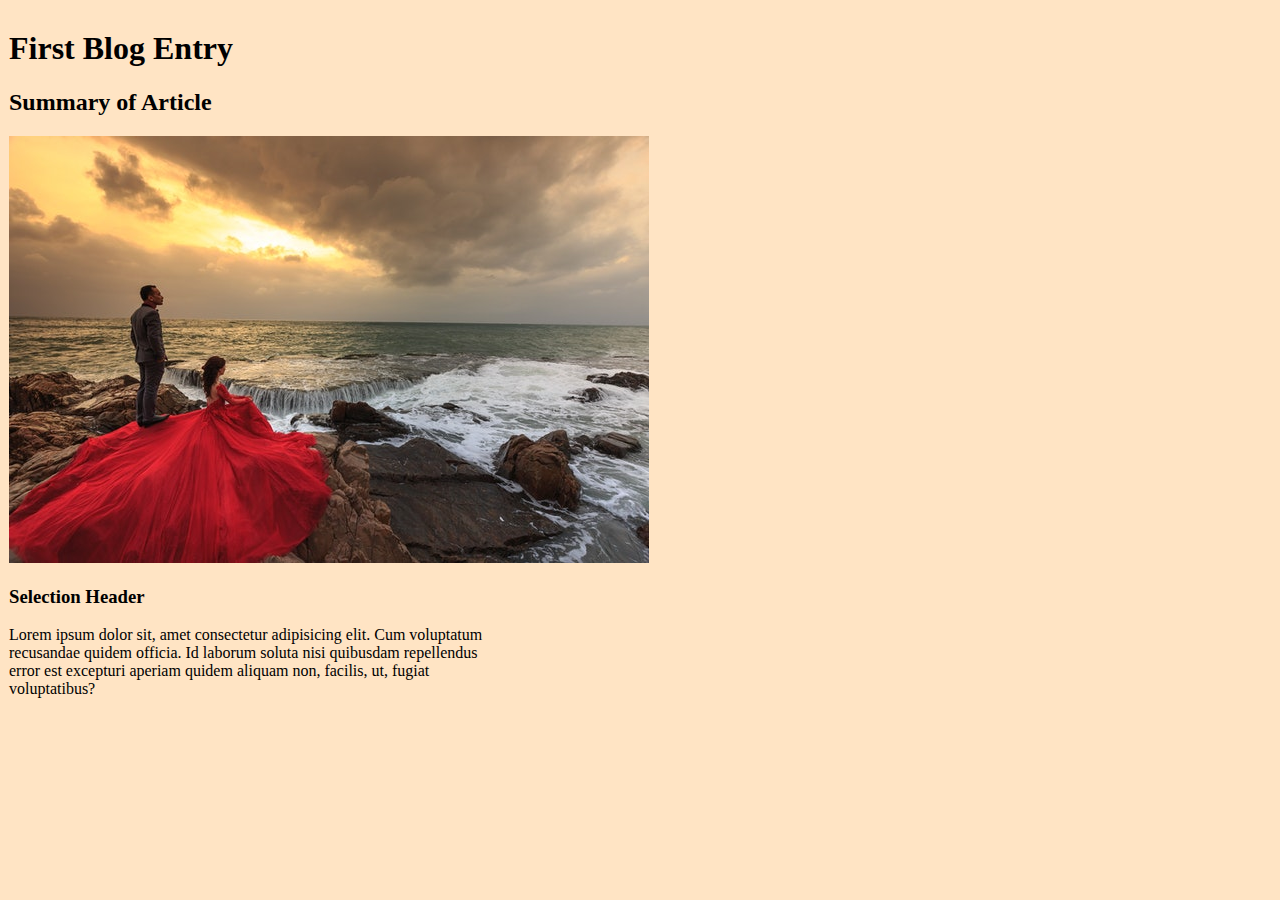
<file: index.html>
<!DOCTYPE html>
<html lang="en">
<head>
    <meta charset="UTF-8">
    <meta http-equiv="X-UA-Compatible" content="IE=edge">
    <meta name="viewport" content="width=device-width, initial-scale=1.0">
    <title>Blog Site</title>
    <link rel="stylesheet" href="main.css">
</head>
<body>
    <div>
        <h1>First Blog Entry</h1>
        <h2>Summary of Article</h2>
        <img src="couple.jpg" alt="hero-image">
        <h3>Selection Header</h3>
        <p>Lorem ipsum dolor sit, amet consectetur adipisicing elit. Cum voluptatum recusandae quidem officia. Id laborum soluta nisi quibusdam repellendus error est excepturi aperiam quidem aliquam non, facilis, ut, fugiat voluptatibus?</p>
    </div>

</body>
</html>
</file>
<file: main.css>
body{
background-color: bisque;
}
/* Center div using css */
/* Identify tag to apply rule */
div{
    /* To center a div we have to change its dimensions i.e width and heights. */
    width: 500px;
    height: 700px;
    margin: o auto;
    border: 1px solid bisque;
}
</file>
